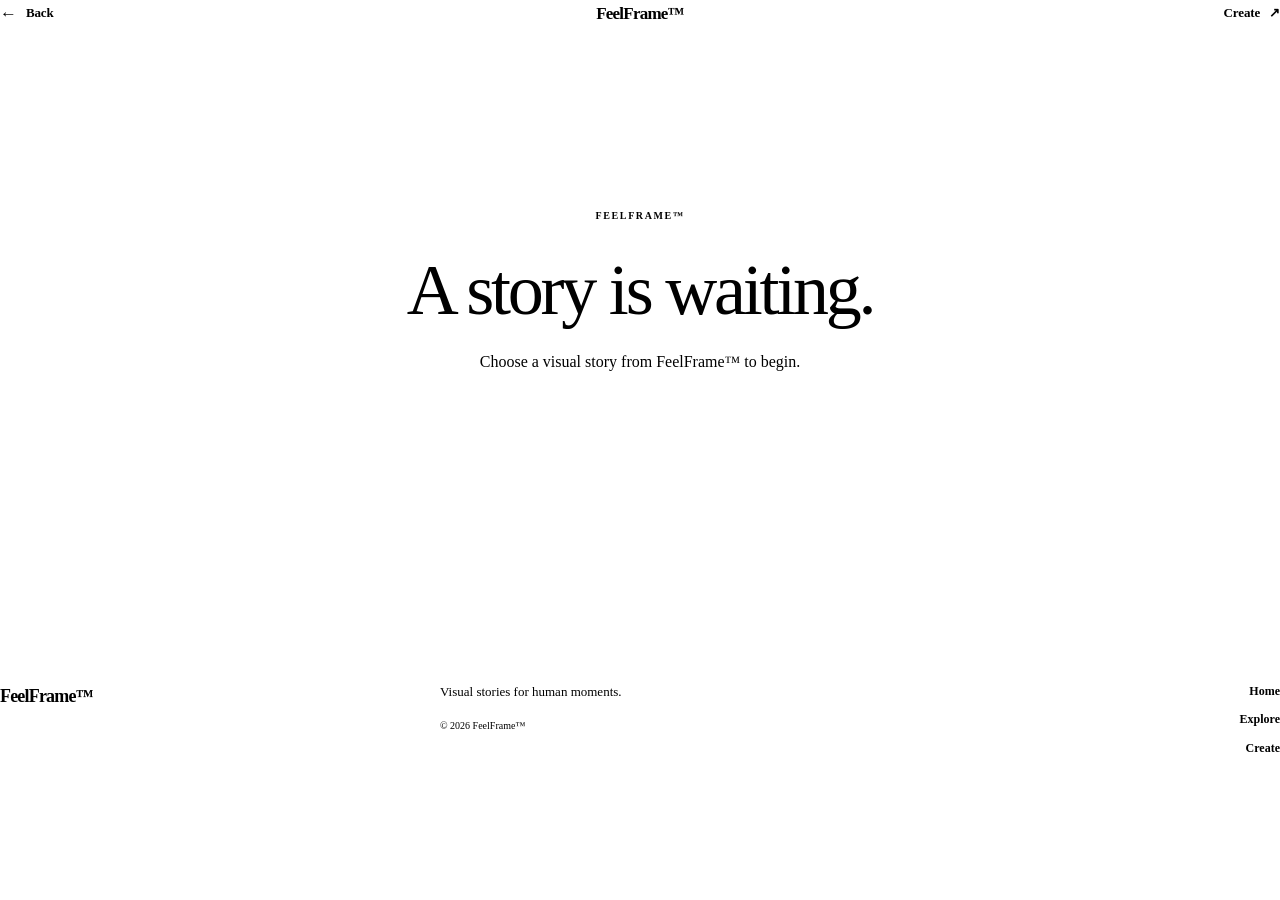
<file: story.html>
<!DOCTYPE html>
<html lang="en">
<head>
  <meta charset="UTF-8">

<meta
name=“viewport”
content=“width=device-width, initial-scale=1.0, viewport-fit=cover”

<meta
name=“description”
content=“A FeelFrame™ visual story — some feelings deserve to be seen.”

  <meta name="theme-color" content="#f4f2ed">
  <meta property="og:type" content="website">
  <meta property="og:title" content="FeelFrame™ — Visual Story">
  <meta
    property="og:description"
    content="Visual stories built around real emotions, milestones and human moments."
  >
  <meta property="og:site_name" content="FeelFrame™">
  <title>FeelFrame™ — Story</title>
  <!-- Typography -->
  <link rel="preconnect" href="https://fonts.googleapis.com">
  <link rel="preconnect" href="https://fonts.gstatic.com" crossorigin>
  <link
    href="https://fonts.googleapis.com/css2?family=DM+Sans:wght@400;500;600;700&family=Playfair+Display:wght@500;600;700&display=swap"
    rel="stylesheet"
  >
  <!-- Story stylesheet -->
  <link rel="stylesheet" href="story.css">
</head>
<body class="story-page">
  <!-- =========================================================
       PAGE SHELL
       ========================================================= -->
  <div class="story-shell">
<!-- =======================================================
     HEADER
     ======================================================= -->
<header class="story-header">
  <a
    href="index.html"
    class="story-back"
    aria-label="Back to FeelFrame home"
  >
    <span class="story-back-icon" aria-hidden="true">←</span>
    <span>Back</span>
  </a>
  <a
    href="index.html"
    class="story-logo"
    aria-label="FeelFrame home"
  >
    FeelFrame™
  </a>
  <a
    href="create.html"
    class="story-create"
  >
    <span>Create</span>
    <span aria-hidden="true">↗</span>
  </a>
</header>
<!-- =======================================================
     STORY MAIN
     ======================================================= -->
<main
  class="story-main"
  id="storyContent"
  aria-live="polite"
>
  <!--
    JavaScript will replace this loading state
    with the actual story.
  -->
  <section class="story-loading" aria-label="Loading story">
    <div class="story-loading-mark" aria-hidden="true">
      <span></span>
      <span></span>
    </div>
    <p>Loading story…</p>
  </section>
</main>
<!-- =======================================================
     FOOTER
     ======================================================= -->
<footer class="story-footer">
  <div class="story-footer-inner">
    <div class="story-footer-brand">
      FeelFrame™
    </div>
    <div class="story-footer-copy">
      <p>
        Visual stories for human moments.
      </p>
      <small>
        © <span id="footer-year">2026</span> FeelFrame™
      </small>
    </div>
    <div class="story-footer-links">
      <a href="index.html">
        Home
      </a>
      <a href="explore.html">
        Explore
      </a>
      <a href="create.html">
        Create
      </a>
    </div>
  </div>
</footer>
  </div>
  <!-- =========================================================
       MOBILE NAVIGATION
       ========================================================= -->
  <nav
    class="story-bottom-nav"
    aria-label="Primary navigation"
  >
<a
  href="index.html"
  class="story-bottom-nav-link"
>
  <span class="story-bottom-nav-icon" aria-hidden="true">⌂</span>
  <span>Home</span>
</a>
<a
  href="explore.html"
  class="story-bottom-nav-link"
>
  <span class="story-bottom-nav-icon" aria-hidden="true">◌</span>
  <span>Explore</span>
</a>
<a
  href="create.html"
  class="story-bottom-nav-link story-bottom-nav-create"
>
  <span class="story-bottom-nav-icon" aria-hidden="true">+</span>
  <span>Create</span>
</a>
  </nav>
  <!-- =========================================================
       STORY JAVASCRIPT
       ========================================================= -->
  <script src="story.js" defer></script>
</body>
</html>
</file>
<file: story.css>
/* =========================================================
FEELFRAME™
STORY EXPERIENCE — PREMIUM EDITORIAL STYLESHEET
========================================================= */

/* =========================================================

1. ROOT
    ========================================================= */

:root {
–bg: #f4f2ed;
–surface: #ffffff;
–surface-soft: #ebe8e1;
–surface-deep: #dedbd3;

–black: #111111;
–black-soft: #1b1b1b;

–ink: #111111;
–ink-soft: #65625c;
–ink-muted: #96928a;
–ink-faint: #b4b0a8;

–line: rgba(17, 17, 17, 0.10);
–line-strong: rgba(17, 17, 17, 0.16);

–white-glass: rgba(255, 255, 255, 0.72);
–white-glass-strong: rgba(255, 255, 255, 0.88);

–shadow-soft:
0 18px 50px rgba(17, 17, 17, 0.08);

–shadow-medium:
0 28px 80px rgba(17, 17, 17, 0.12);

–shadow-deep:
0 45px 120px rgba(17, 17, 17, 0.18);

–radius-sm: 12px;
–radius-md: 20px;
–radius-lg: 32px;
–radius-xl: 42px;

–content-width: 1250px;
–gutter: 48px;

–header-height: 78px;

–font-sans: “DM Sans”, sans-serif;
–font-serif: “Playfair Display”, serif;

–ease:
cubic-bezier(0.22, 1, 0.36, 1);
}

/* =========================================================
02. RESET
========================================================= */

*,
*::before,
*::after {
box-sizing: border-box;
}

html {
scroll-behavior: smooth;
background: var(–bg);
}

body {
margin: 0;
min-width: 320px;

background:
radial-gradient(
circle at 50% -10%,
rgba(255, 255, 255, 0.92),
transparent 42%
),
var(–bg);

color: var(–ink);

font-family: var(–font-sans);
font-size: 16px;
line-height: 1.6;

-webkit-font-smoothing: antialiased;
text-rendering: optimizeLegibility;
}

body.is-story-open {
overflow-x: hidden;
}

button,
a {
-webkit-tap-highlight-color: transparent;
}

button {
font: inherit;
}

a {
color: inherit;
text-decoration: none;
}

img {
display: block;
max-width: 100%;
}

::selection {
background: var(–black);
color: #fff;
}

/* =========================================================
03. PAGE SHELL
========================================================= */

.story-shell {
width: 100%;
min-height: 100vh;
overflow: clip;
}

/* =========================================================
04. HEADER
========================================================= */

.story-header {
position: relative;
z-index: 50;

width: min(
calc(100% - (var(–gutter) * 2)),
var(–content-width)
);

min-height: var(–header-height);
margin: 0 auto;

display: grid;
grid-template-columns: 1fr auto 1fr;
align-items: center;

border-bottom: 1px solid var(–line);
}

.story-back,
.story-create {
display: inline-flex;
align-items: center;
gap: 9px;

width: fit-content;

font-size: 13px;
font-weight: 600;
letter-spacing: -0.01em;

transition:
opacity 220ms ease,
transform 220ms var(–ease);
}

.story-back {
justify-self: start;
}

.story-create {
justify-self: end;
}

.story-back:hover,
.story-create:hover {
opacity: 0.62;
}

.story-back:hover {
transform: translateX(-3px);
}

.story-create:hover {
transform: translateX(3px);
}

.story-back-icon {
display: inline-flex;

font-size: 17px;
line-height: 1;
}

.story-logo {
justify-self: center;

font-size: 17px;
font-weight: 700;
letter-spacing: -0.045em;

white-space: nowrap;
}

/* =========================================================
05. MAIN STORY CONTAINER
========================================================= */

.story-main {
width: 100%;
min-height: 60vh;
}

/* =========================================================
06. LOADING STATE
========================================================= */

.story-loading {
min-height: 72vh;

display: flex;
flex-direction: column;
align-items: center;
justify-content: center;

gap: 22px;

color: var(–ink-muted);
}

.story-loading p {
margin: 0;

font-size: 13px;
font-weight: 600;
letter-spacing: 0.02em;
}

.story-loading-mark {
position: relative;

width: 42px;
height: 42px;
}

.story-loading-mark span {
position: absolute;

width: 30px;
height: 30px;

border: 1px solid var(–black);

border-radius: 8px;

animation: storyLoading 1.5s var(–ease) infinite;
}

.story-loading-mark span:first-child {
top: 0;
left: 0;
}

.story-loading-mark span:last-child {
right: 0;
bottom: 0;

animation-delay: -0.75s;
}

@keyframes storyLoading {
0%,
100% {
transform: rotate(0deg) scale(0.82);
opacity: 0.25;
}

50% {
transform: rotate(45deg) scale(1);
opacity: 1;
}
}

/* =========================================================
07. STORY HERO
========================================================= */

.story-hero {
position: relative;

width: min(
calc(100% - (var(–gutter) * 2)),
var(–content-width)
);

margin: 0 auto;

padding:
clamp(72px, 9vw, 132px)
0
clamp(70px, 8vw, 110px);

display: grid;
grid-template-columns: minmax(0, 0.9fr) minmax(0, 1.1fr);

gap: clamp(50px, 7vw, 110px);

align-items: center;
}

/* =========================================================
08. STORY HERO COPY
========================================================= */

.story-hero-copy {
position: relative;
z-index: 2;

max-width: 620px;
}

.story-eyebrow {
display: inline-flex;
align-items: center;
gap: 10px;

margin: 0 0 25px;

color: var(–ink-muted);

font-size: 10px;
font-weight: 700;

letter-spacing: 0.16em;
text-transform: uppercase;
}

.story-eyebrow::before {
content: “”;

width: 28px;
height: 1px;

background: var(–black);
}

.story-title {
max-width: 680px;

margin: 0;

font-family: var(–font-serif);

font-size:
clamp(
52px,
6.5vw,
96px
);

font-weight: 500;
line-height: 0.97;

letter-spacing: -0.055em;

text-wrap: balance;
}

.story-title em {
font-style: italic;
font-weight: 500;
}

.story-intro {
max-width: 510px;

margin: 30px 0 0;

color: var(–ink-soft);

font-size: 16px;
line-height: 1.75;

letter-spacing: -0.01em;
}

/* =========================================================
09. STORY META
========================================================= */

.story-meta {
display: flex;
flex-wrap: wrap;
align-items: center;
gap: 10px;

margin-top: 34px;
}

.story-meta-item {
padding: 8px 12px;

border: 1px solid var(–line);

border-radius: 999px;

background: rgba(255, 255, 255, 0.48);

color: var(–ink-soft);

font-size: 11px;
font-weight: 600;

backdrop-filter: blur(12px);
-webkit-backdrop-filter: blur(12px);
}

/* =========================================================
10. STORY VISUAL STAGE
========================================================= */

.story-visual-stage {
position: relative;

width: 100%;
min-height: clamp(520px, 58vw, 760px);

display: flex;
align-items: center;
justify-content: center;
}

/* Decorative floating frame */

.story-visual-stage::before {
content: “”;

position: absolute;

width: 72%;
aspect-ratio: 0.72;

border: 1px solid rgba(17, 17, 17, 0.08);

border-radius: var(–radius-lg);

transform:
rotate(7deg)
translate(24px, 20px);

background: rgba(255, 255, 255, 0.24);

box-shadow:
0 30px 70px rgba(17, 17, 17, 0.05);

pointer-events: none;
}

/* Secondary frame */

.story-visual-stage::after {
content: “”;

position: absolute;

width: 67%;
aspect-ratio: 0.72;

border-radius: var(–radius-lg);

background:
linear-gradient(
145deg,
rgba(255, 255, 255, 0.74),
rgba(235, 232, 225, 0.36)
);

box-shadow:
inset 1px 1px 0 rgba(255, 255, 255, 0.9),
inset -1px -1px 0 rgba(17, 17, 17, 0.04),
0 25px 60px rgba(17, 17, 17, 0.06);

transform:
rotate(-4deg)
translate(-18px, 16px);

pointer-events: none;
}

/* =========================================================
11. STORY IMAGE
========================================================= */

.story-hero-image,
.story-main-image,
.story-visual {
position: relative;
z-index: 5;

width: min(100%, 570px);

aspect-ratio: 0.78;

overflow: hidden;

border-radius: var(–radius-lg);

background: var(–surface-soft);

box-shadow:
0 40px 100px rgba(17, 17, 17, 0.14),
inset 1px 1px 0 rgba(255, 255, 255, 0.72);

transform:
rotate(0deg)
translateZ(0);

transition:
transform 700ms var(–ease),
box-shadow 700ms var(–ease);
}

.story-hero-image:hover,
.story-main-image:hover,
.story-visual:hover {
transform:
translateY(-7px)
rotate(0.4deg);

box-shadow:
0 50px 120px rgba(17, 17, 17, 0.18),
inset 1px 1px 0 rgba(255, 255, 255, 0.78);
}

.story-hero-image img,
.story-main-image img,
.story-visual img {
width: 100%;
height: 100%;

object-fit: cover;

transition:
transform 900ms var(–ease),
filter 700ms ease;
}

.story-hero-image:hover img,
.story-main-image:hover img,
.story-visual:hover img {
transform: scale(1.025);
}

/* =========================================================
12. IMAGE OVERLAY
========================================================= */

.story-image-overlay {
position: absolute;
inset: 0;
z-index: 2;

background:
linear-gradient(
180deg,
rgba(0, 0, 0, 0.02),
transparent 35%,
rgba(0, 0, 0, 0.12)
);

pointer-events: none;
}

/* =========================================================
13. STORY NUMBER
========================================================= */

.story-number {
position: absolute;
z-index: 8;

right: -18px;
bottom: 28px;

display: flex;
align-items: center;
justify-content: center;

width: 64px;
height: 64px;

border: 1px solid rgba(255, 255, 255, 0.7);

border-radius: 50%;

background: rgba(255, 255, 255, 0.72);

color: var(–black);

font-size: 11px;
font-weight: 700;

box-shadow:
0 15px 35px rgba(17, 17, 17, 0.12),
inset 1px 1px 0 rgba(255, 255, 255, 0.95);

backdrop-filter: blur(18px);
-webkit-backdrop-filter: blur(18px);
}

/* =========================================================
14. STORY MOMENT SECTION
========================================================= */

.story-moment {
width: min(
calc(100% - (var(–gutter) * 2)),
930px
);

margin: 0 auto;

padding:
clamp(75px, 9vw, 130px)
0
clamp(90px, 10vw, 150px);
}

.story-section-label {
display: flex;
align-items: center;
gap: 14px;

margin-bottom: 30px;

color: var(–ink-muted);

font-size: 10px;
font-weight: 700;

letter-spacing: 0.16em;
text-transform: uppercase;
}

.story-section-label::before {
content: “”;

width: 34px;
height: 1px;

background: var(–black);
}

.story-moment-title {
max-width: 820px;

margin: 0;

font-family: var(–font-serif);

font-size:
clamp(
38px,
5vw,
68px
);

font-weight: 500;
line-height: 1.05;

letter-spacing: -0.045em;
}

.story-moment-copy {
max-width: 670px;

margin: 36px 0 0;

color: var(–ink-soft);

font-size: 18px;
line-height: 1.85;
}

/* =========================================================
15. QUOTE
========================================================= */

.story-quote-section {
width: min(
calc(100% - (var(–gutter) * 2)),
1120px
);

margin: 0 auto;

padding:
clamp(75px, 9vw, 120px)
clamp(30px, 6vw, 90px);

border:
1px solid rgba(17, 17, 17, 0.07);

border-radius: var(–radius-xl);

background:
linear-gradient(
145deg,
rgba(255, 255, 255, 0.88),
rgba(235, 232, 225, 0.54)
);

box-shadow:
inset 1px 1px 0 rgba(255, 255, 255, 0.94),
inset -1px -1px 0 rgba(17, 17, 17, 0.035),
0 30px 80px rgba(17, 17, 17, 0.07);

text-align: center;
}

.story-quote-mark {
margin-bottom: 20px;

font-family: var(–font-serif);

font-size: 52px;
line-height: 0.7;

opacity: 0.22;
}

.story-quote {
max-width: 850px;

margin: 0 auto;

font-family: var(–font-serif);

font-size:
clamp(
28px,
4vw,
52px
);

font-weight: 500;
line-height: 1.16;

letter-spacing: -0.035em;
}

.story-quote-author {
margin: 28px 0 0;

color: var(–ink-muted);

font-size: 10px;
font-weight: 700;

letter-spacing: 0.15em;
text-transform: uppercase;
}

/* =========================================================
16. LARGE STORY IMAGE
========================================================= */

.story-image-section {
width: min(
calc(100% - (var(–gutter) * 2)),
1250px
);

margin: 0 auto;

padding:
clamp(80px, 10vw, 140px)
0;
}

.story-image-frame {
position: relative;

width: 100%;

overflow: hidden;

border-radius: var(–radius-xl);

background: var(–surface-soft);

box-shadow:
0 45px 110px rgba(17, 17, 17, 0.12),
inset 1px 1px 0 rgba(255, 255, 255, 0.65);
}

.story-image-frame img {
width: 100%;
height: auto;

max-height: 820px;

object-fit: cover;
}

.story-image-caption {
display: flex;
justify-content: space-between;
gap: 24px;

padding: 18px 4px 0;

color: var(–ink-muted);

font-size: 11px;
line-height: 1.5;
}

/* =========================================================
17. STORY NARRATIVE
========================================================= */

.story-narrative {
width: min(
calc(100% - (var(–gutter) * 2)),
780px
);

margin: 0 auto;

padding:
clamp(60px, 8vw, 110px)
0
clamp(90px, 10vw, 140px);
}

.story-narrative h2 {
margin: 0 0 30px;

font-family: var(–font-serif);

font-size:
clamp(
34px,
4vw,
56px
);

font-weight: 500;

line-height: 1.05;

letter-spacing: -0.04em;
}

.story-narrative p {
margin: 0 0 24px;

color: var(–ink-soft);

font-size: 17px;

line-height: 1.9;
}

.story-narrative p:last-child {
margin-bottom: 0;
}

/* =========================================================
18. MAKE THIS STORY YOURS
========================================================= */

.story-purchase {
position: relative;

width: min(
calc(100% - (var(–gutter) * 2)),
1120px
);

margin: 0 auto;

padding:
clamp(60px, 8vw, 100px)
clamp(28px, 7vw, 90px);

overflow: hidden;

border-radius: var(–radius-xl);

background: var(–black);

color: #fff;

box-shadow:
0 45px 100px rgba(17, 17, 17, 0.18);
}

/* Decorative circles */

.story-purchase::before {
content: “”;

position: absolute;

width: 380px;
height: 380px;

top: -190px;
right: -80px;

border: 1px solid rgba(255, 255, 255, 0.11);

border-radius: 50%;
}

.story-purchase::after {
content: “”;

position: absolute;

width: 250px;
height: 250px;

right: 30px;
bottom: -150px;

border: 1px solid rgba(255, 255, 255, 0.08);

border-radius: 50%;
}

.story-purchase-inner {
position: relative;
z-index: 2;

display: grid;

grid-template-columns: minmax(0, 1fr) auto;

align-items: end;

gap: 60px;
}

.story-purchase-label {
margin: 0 0 18px;

color: rgba(255, 255, 255, 0.52);

font-size: 10px;
font-weight: 700;

letter-spacing: 0.17em;
text-transform: uppercase;
}

.story-purchase-title {
max-width: 700px;

margin: 0;

font-family: var(–font-serif);

font-size:
clamp(
38px,
5vw,
70px
);

font-weight: 500;

line-height: 1.02;

letter-spacing: -0.045em;
}

.story-purchase-copy {
max-width: 590px;

margin: 25px 0 0;

color: rgba(255, 255, 255, 0.64);

font-size: 15px;

line-height: 1.75;
}

/* =========================================================
19. PURCHASE BUTTON
========================================================= */

.story-purchase-button {
position: relative;
z-index: 3;

display: inline-flex;
align-items: center;
justify-content: center;
gap: 13px;

min-height: 58px;

padding: 0 24px;

border: 1px solid rgba(17, 17, 17, 0.08);

border-radius: 999px;

background: #fff;

color: var(–black);

font-size: 13px;
font-weight: 700;

white-space: nowrap;

box-shadow:
0 16px 35px rgba(0, 0, 0, 0.18);

transition:
transform 250ms var(–ease),
box-shadow 250ms var(–ease),
background 250ms ease;
}

.story-purchase-button:hover {
transform: translateY(-4px);

background: #f4f2ed;

box-shadow:
0 22px 42px rgba(0, 0, 0, 0.24);
}

.story-purchase-button:active {
transform: translateY(-1px);
}

.story-purchase-button span:last-child {
font-size: 17px;
}

/* =========================================================
20. RELATED STORIES
========================================================= */

.story-related {
width: min(
calc(100% - (var(–gutter) * 2)),
var(–content-width)
);

margin: 0 auto;

padding:
clamp(100px, 12vw, 170px)
0
clamp(90px, 10vw, 130px);
}

.story-related-header {
display: flex;
align-items: end;
justify-content: space-between;

gap: 30px;

margin-bottom: 42px;
}

.story-related-heading {
margin: 0;

font-family: var(–font-serif);

font-size:
clamp(
38px,
5vw,
62px
);

font-weight: 500;

line-height: 1;

letter-spacing: -0.045em;
}

.story-related-link {
display: inline-flex;
align-items: center;
gap: 8px;

color: var(–ink-soft);

font-size: 12px;
font-weight: 700;

transition:
opacity 200ms ease,
transform 200ms var(–ease);
}

.story-related-link:hover {
opacity: 0.55;
transform: translateX(3px);
}

/* =========================================================
21. RELATED GRID
========================================================= */

.story-related-grid {
display: grid;

grid-template-columns:
repeat(3, minmax(0, 1fr));

gap: 22px;
}

.story-related-card {
position: relative;

display: flex;
flex-direction: column;

min-width: 0;

overflow: hidden;

border:
1px solid rgba(17, 17, 17, 0.07);

border-radius: var(–radius-md);

background: rgba(255, 255, 255, 0.58);

box-shadow:
inset 1px 1px 0 rgba(255, 255, 255, 0.8),
0 15px 45px rgba(17, 17, 17, 0.05);

transition:
transform 400ms var(–ease),
box-shadow 400ms var(–ease);
}

.story-related-card:hover {
transform: translateY(-7px);

box-shadow:
0 25px 60px rgba(17, 17, 17, 0.10);
}

.story-related-card-image {
position: relative;

aspect-ratio: 1 / 1.05;

overflow: hidden;

background: var(–surface-soft);
}

.story-related-card-image img {
width: 100%;
height: 100%;

object-fit: cover;

transition: transform 700ms var(–ease);
}

.story-related-card:hover .story-related-card-image img {
transform: scale(1.045);
}

.story-related-card-body {
padding: 22px;
}

.story-related-card-category {
margin: 0 0 9px;

color: var(–ink-muted);

font-size: 9px;
font-weight: 700;

letter-spacing: 0.14em;
text-transform: uppercase;
}

.story-related-card-title {
margin: 0;

font-family: var(–font-serif);

font-size: 23px;

font-weight: 500;

line-height: 1.08;

letter-spacing: -0.03em;
}

.story-related-card-arrow {
margin-top: 20px;

color: var(–ink-soft);

font-size: 15px;
}

/* =========================================================
22. ERROR STATE
========================================================= */

.story-error {
width: min(
calc(100% - (var(–gutter) * 2)),
700px
);

min-height: 65vh;

margin: 0 auto;

display: flex;
flex-direction: column;
align-items: center;
justify-content: center;

text-align: center;
}

.story-error h1 {
margin: 0;

font-family: var(–font-serif);

font-size:
clamp(
42px,
6vw,
72px
);

font-weight: 500;

line-height: 1;

letter-spacing: -0.045em;
}

.story-error p {
max-width: 500px;

margin: 22px 0 30px;

color: var(–ink-soft);

line-height: 1.7;
}

.story-error-link {
display: inline-flex;
align-items: center;
justify-content: center;

min-height: 50px;

padding: 0 21px;

border-radius: 999px;

background: var(–black);

color: #fff;

font-size: 12px;
font-weight: 700;
}

/* =========================================================
23. FOOTER
========================================================= */

.story-footer {
width: min(
calc(100% - (var(–gutter) * 2)),
var(–content-width)
);

margin: 0 auto;

padding:
70px 0
120px;

border-top: 1px solid var(–line);
}

.story-footer-inner {
display: grid;

grid-template-columns:
1fr 1fr 1fr;

gap: 40px;

align-items: start;
}

.story-footer-brand {
font-size: 18px;
font-weight: 700;

letter-spacing: -0.045em;
}

.story-footer-copy p {
margin: 0 0 8px;

color: var(–ink-soft);

font-size: 13px;
}

.story-footer-copy small {
color: var(–ink-muted);

font-size: 10px;
}

.story-footer-links {
display: flex;
flex-direction: column;
align-items: flex-end;

gap: 9px;
}

.story-footer-links a {
color: var(–ink-soft);

font-size: 12px;
font-weight: 600;

transition: opacity 200ms ease;
}

.story-footer-links a:hover {
opacity: 0.5;
}

/* =========================================================
24. MOBILE BOTTOM NAV
========================================================= */

.story-bottom-nav {
display: none;

position: fixed;

left: 12px;
right: 12px;
bottom: calc(12px + env(safe-area-inset-bottom));

z-index: 100;

min-height: 66px;

padding: 8px;

border:
1px solid rgba(17, 17, 17, 0.08);

border-radius: 22px;

background:
rgba(255, 255, 255, 0.78);

box-shadow:
0 20px 55px rgba(17, 17, 17, 0.14),
inset 1px 1px 0 rgba(255, 255, 255, 0.92);

backdrop-filter: blur(22px);
-webkit-backdrop-filter: blur(22px);
}

.story-bottom-nav-link {
flex: 1;

display: flex;
flex-direction: column;
align-items: center;
justify-content: center;

gap: 3px;

border-radius: 16px;

color: var(–ink-muted);

font-size: 9px;
font-weight: 700;

transition:
background 200ms ease,
color 200ms ease;
}

.story-bottom-nav-link:hover {
color: var(–black);
}

.story-bottom-nav-icon {
font-size: 17px;
line-height: 1;
}

.story-bottom-nav-create {
background: var(–black);
color: #fff;
}

.story-bottom-nav-create:hover {
color: #fff;
}

/* =========================================================
25. FOCUS STATES
========================================================= */

a:focus-visible,
button:focus-visible {
outline: 2px solid var(–black);
outline-offset: 4px;
}

/* =========================================================
26. TABLET
========================================================= */

@media (max-width: 1050px) {

:root {
–gutter: 34px;
}

.story-hero {
grid-template-columns:
minmax(0, 0.9fr)
minmax(0, 1fr);

gap: 55px;

}

.story-title {
font-size: clamp(50px, 7vw, 76px);
}

.story-visual-stage {
min-height: 620px;
}

.story-related-grid {
gap: 16px;
}

}

/* =========================================================
27. TABLET / SMALL DESKTOP
========================================================= */

@media (max-width: 820px) {

:root {
–gutter: 24px;
}

.story-header {
min-height: 70px;
}

.story-hero {
grid-template-columns: 1fr;

padding-top: 70px;
gap: 55px;

}

.story-hero-copy {
max-width: 680px;
}

.story-title {
max-width: 700px;

font-size:
  clamp(
    54px,
    10vw,
    84px
  );

}

.story-intro {
max-width: 600px;
}

.story-visual-stage {
min-height: auto;

padding: 30px 0 40px;

}

.story-hero-image,
.story-main-image,
.story-visual {
width: min(100%, 600px);
}

.story-purchase-inner {
grid-template-columns: 1fr;

align-items: start;
gap: 35px;

}

.story-related-grid {
grid-template-columns:
repeat(2, minmax(0, 1fr));
}

.story-footer-inner {
grid-template-columns: 1fr 1fr;
}

.story-footer-links {
align-items: flex-start;
}

}

/* =========================================================
28. MOBILE
========================================================= */

@media (max-width: 600px) {

:root {
–gutter: 18px;
}

body {
padding-bottom:
calc(
92px + env(safe-area-inset-bottom)
);
}

.story-header {
width: calc(100% - 36px);

min-height: 66px;
grid-template-columns: 1fr auto 1fr;

}

.story-back,
.story-create {
font-size: 11px;
}

.story-back-icon {
font-size: 15px;
}

.story-logo {
font-size: 16px;
}

.story-hero {
width: calc(100% - 36px);

padding-top: 60px;
padding-bottom: 60px;
gap: 35px;

}

.story-eyebrow {
margin-bottom: 20px;

font-size: 9px;

}

.story-title {
font-size:
clamp(
46px,
14vw,
70px
);

line-height: 0.98;

}

.story-intro {
margin-top: 23px;

font-size: 14px;
line-height: 1.7;

}

.story-meta {
margin-top: 25px;
}

.story-meta-item {
padding: 7px 10px;

font-size: 9px;

}

.story-visual-stage {
padding-top: 15px;
padding-bottom: 15px;
}

.story-visual-stage::before {
width: 78%;
}

.story-visual-stage::after {
width: 73%;
}

.story-hero-image,
.story-main-image,
.story-visual {
width: 88%;

border-radius: 25px;

}

.story-number {
right: 0;

bottom: 15px;
width: 52px;
height: 52px;
font-size: 9px;

}

.story-moment {
width: calc(100% - 36px);

padding-top: 65px;
padding-bottom: 80px;

}

.story-section-label {
margin-bottom: 22px;

font-size: 9px;

}

.story-moment-title {
font-size:
clamp(
34px,
10vw,
48px
);
}

.story-moment-copy {
margin-top: 25px;

font-size: 15px;
line-height: 1.75;

}

.story-quote-section {
width: calc(100% - 36px);

padding:
  60px
  24px;
border-radius: 28px;

}

.story-quote-mark {
font-size: 42px;
}

.story-quote {
font-size:
clamp(
27px,
8vw,
38px
);
}

.story-quote-author {
font-size: 8px;
}

.story-image-section {
width: calc(100% - 36px);

padding: 75px 0;

}

.story-image-frame {
border-radius: 26px;
}

.story-image-caption {
flex-direction: column;

gap: 4px;
font-size: 9px;

}

.story-narrative {
width: calc(100% - 36px);

padding:
  55px 0
  90px;

}

.story-narrative h2 {
margin-bottom: 23px;

font-size: 36px;

}

.story-narrative p {
font-size: 15px;

line-height: 1.8;

}

.story-purchase {
width: calc(100% - 36px);

padding:
  52px 24px;
border-radius: 28px;

}

.story-purchase-title {
font-size:
clamp(
37px,
11vw,
50px
);
}

.story-purchase-copy {
font-size: 13px;

line-height: 1.7;

}

.story-purchase-button {
width: 100%;

min-height: 56px;

}

.story-related {
width: calc(100% - 36px);

padding:
  95px 0
  100px;

}

.story-related-header {
align-items: start;

flex-direction: column;
gap: 17px;
margin-bottom: 28px;

}

.story-related-heading {
font-size: 43px;
}

.story-related-grid {
grid-template-columns: 1fr;

gap: 16px;

}

.story-related-card-image {
aspect-ratio: 1.12;
}

.story-related-card-body {
padding: 19px;
}

.story-related-card-title {
font-size: 22px;
}

.story-footer {
width: calc(100% - 36px);

padding:
  60px 0
  100px;

}

.story-footer-inner {
grid-template-columns: 1fr;

gap: 28px;

}

.story-footer-links {
flex-direction: row;
flex-wrap: wrap;

gap: 14px 20px;

}

.story-bottom-nav {
display: flex;
}

}

/* =========================================================
29. VERY SMALL PHONES
========================================================= */

@media (max-width: 380px) {

.story-title {
font-size: 43px;
}

.story-logo {
font-size: 14px;
}

.story-back span:last-child,
.story-create span:first-child {
display: none;
}

.story-hero-image,
.story-main-image,
.story-visual {
width: 92%;
}

.story-related-heading {
font-size: 38px;
}

}

/* =========================================================
30. REDUCED MOTION
========================================================= */

@media (prefers-reduced-motion: reduce) {

html {
scroll-behavior: auto;
}

*,
*::before,
*::after {
animation-duration: 0.01ms !important;
animation-iteration-count: 1 !important;
transition-duration: 0.01ms !important;
}

.story-hero-image:hover,
.story-main-image:hover,
.story-visual:hover,
.story-related-card:hover {
transform: none;
}

}
</file>
